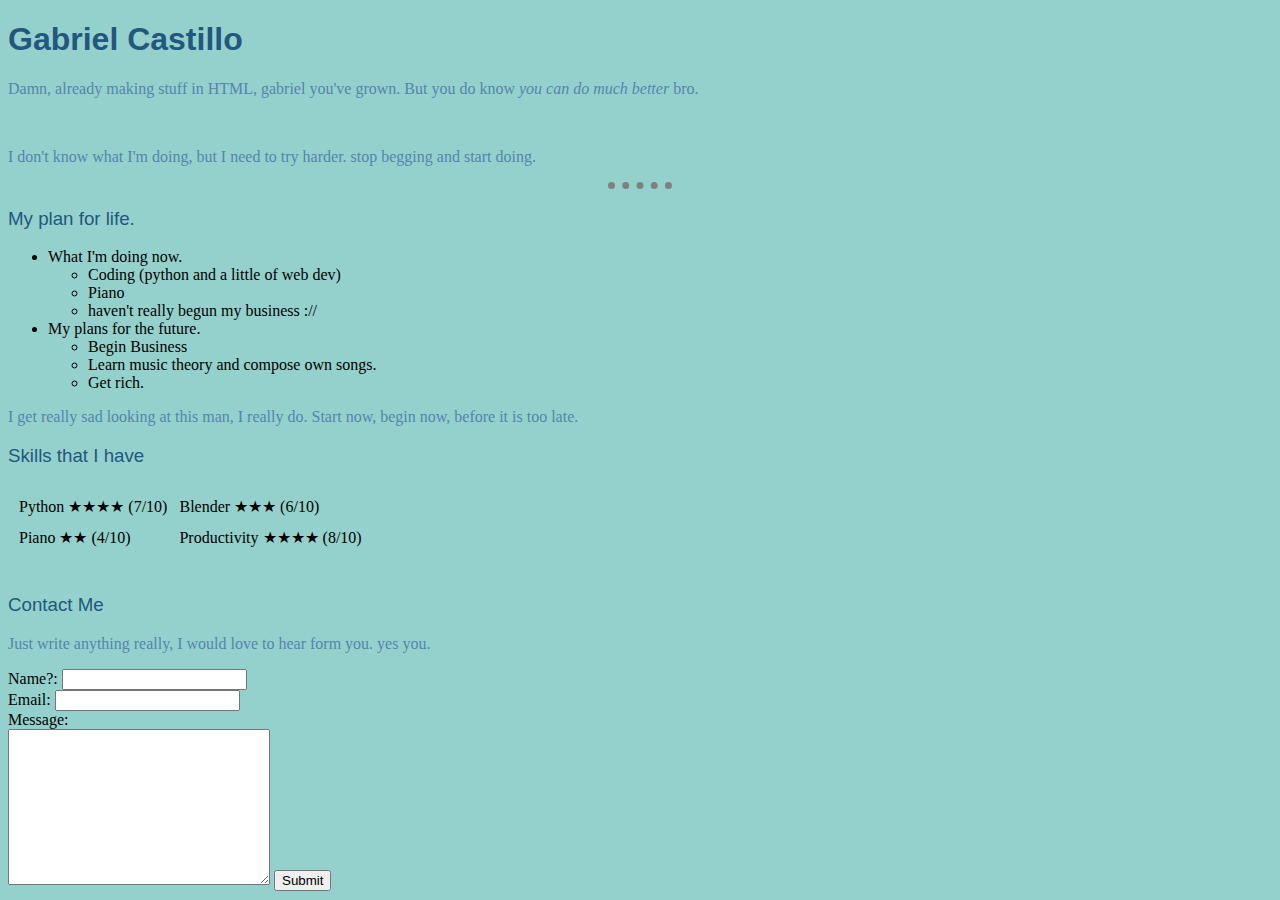
<file: original_site/original.html>
<!DOCTYPE html>
<html lang="en">
<head>
    <meta charset="UTF-8">
    <title>Gabriel's Personal Site. I guess I'll be the only one seeing this. Damn</title>
    <link rel="stylesheet" href="original_styles.css">
</head>
<body>
    <h1>Gabriel Castillo</h1>
    <p>Damn, already making stuff in HTML, gabriel you've grown. But you do know <em>you can do much better</em> bro.</p>
    <br>
    <p>I don't know what I'm doing, but I need to try harder. stop begging and start doing.</p>
    <hr>
    <h3>My plan for life.</h3>
    <ul>
        <li>What I'm doing now.</li>
        <ul>
            <li>Coding (python and a little of web dev)</li>
            <li>Piano</li>
            <li>haven't really begun my business ://</li>
        </ul>
        <li>My plans for the future.</li>
        <ul>
            <li>Begin Business</li>
            <li>Learn music theory and compose own songs.</li>
            <li>Get rich.</li>
        </ul>
    </ul>
    <p>I get really sad looking at this man, I really do. Start now, begin now, before it is too late.</p>

    <h3>Skills that I have</h3>
    <table cellspacing="10">
        <tbody>
            <tr>
                <td>Python ★★★★ (7/10)</td>
                <td>Blender ★★★ (6/10)</td>
            </tr>
            <tr>
                <td>Piano ★★ (4/10)</td>
                <td>Productivity ★★★★ (8/10)</td>
            </tr>
        </tbody>
    </table>
    <br>
    <h3>Contact Me</h3>
    <p>Just write anything really, I would love to hear form you. yes you.</p>
    <form action="" enctype="text/plain" method="post" action="mailto:thisisuselesstho@gmail.com">
        <label for="">Name?: </label>
        <input type="text" name="yourName"><br>
        <label for="">Email: </label>
        <input type="email" name="yourEmail"><br>
        <label for="">Message: </label><br>
        <textarea name="yourMessage" id="" cols="30" rows="10"></textarea>
        <input type="submit">
    </form>
</body>
</html>
</file>
<file: original_site/original_styles.css>
body {
    background-color: #95D1CC;
}

hr {
    border-style: none;
    height: 0px;
    width: 5%;
    border-style: dotted none none;
    border-color: grey;
    border-width: 7px;
}

h1 {
    color: #22577E;
    font-family: Trebuchet MS, sans-serif;
}

h3 {
    color: #22577E;
    font-family: Verdana, sans-serif;
    font-weight: normal;
}

p {
    color: #5584AC;
}
</file>
